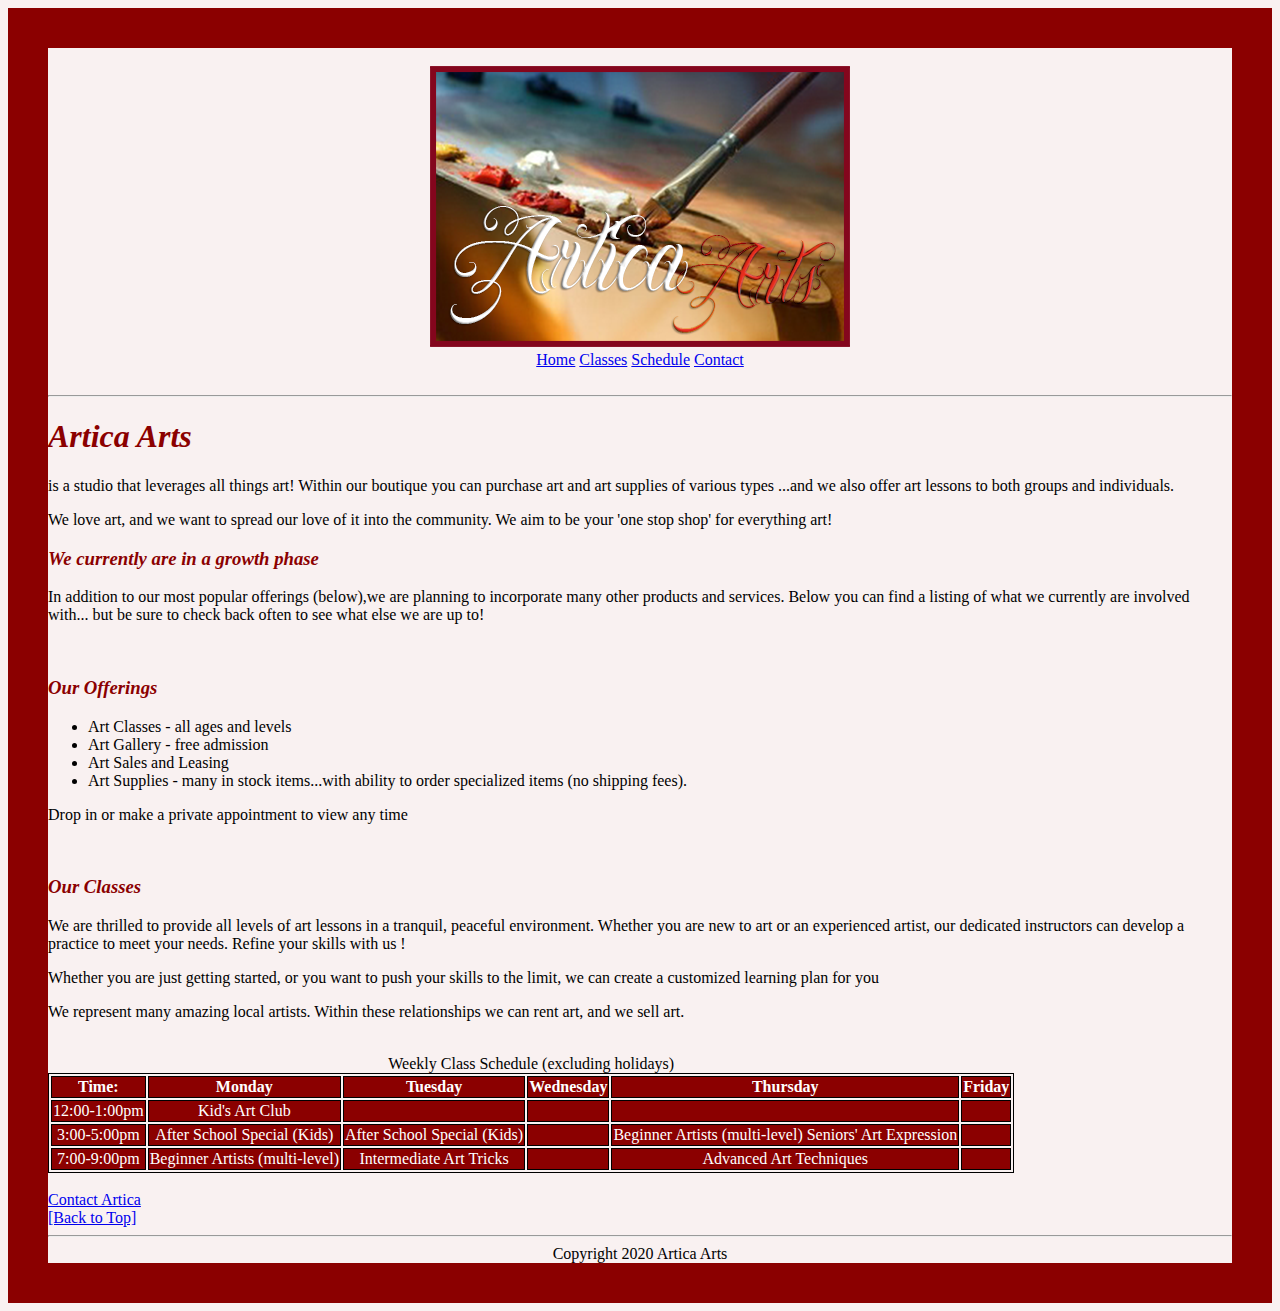
<file: starter/index.html>
<!DOCTYPE html>
<html lang="en">

<head>
    <title >Artica Arts - Home</title>
    <meta charset="utf-8">
    <link href="artica.css" rel="stylesheet">
</head>
<header>
<br>
<img src='images/ArticaArtsLogo2020Med.png' class='fpc'>
<br>
<a href="index.html" class='links'>Home</a>
<a href="#classes"class='links'>Classes</a>
<a href="#schedule" class='links'>Schedule</a>
<a href="contact.html" class='links'> Contact</a>
</header>
<br>

<body id="top">

<hr>
<h1>Artica Arts</h1>
                <p>is a studio that leverages all things art!  Within our boutique
                you can purchase art and art supplies of various types ...and
                we also offer art lessons to both groups and individuals.</p>

              <p>  We love art, and we want to spread our love of it into the community.
                We aim to be your 'one stop shop' for everything art!</p>

						<h3>We currently are in a growth phase</h3>

                <p>In addition to our most popular offerings (below),we are planning
                to incorporate many other products and services. Below you can
                find a listing of what we currently are involved with...
                but be sure to check back often to see what else we are up to!</p>
            <br>
						<h3>Our Offerings</h3>
            <ul>
						<li>Art Classes  - all ages and levels</li>
              <li>  Art Gallery  - free admission</li>
              <li>  Art Sales and Leasing</li>
                  <li>  Art Supplies - many in stock items...with ability to order specialized items (no shipping fees).</li>
                    </ul>
                  <p>  Drop in or make a private appointment to view any time</p>

<br>
            <h3 id='classes'>Our Classes</h3>

              <p>  We are thrilled to provide all levels of art lessons in a tranquil,
                peaceful environment.
                Whether you are new to art or an experienced artist,
                our dedicated instructors can develop a practice
                to meet your needs. Refine your skills with us !</p>


                <p>Whether you are just getting started, or you want to push your
                skills to the limit, we can create a customized learning plan for you</p>




                <p>We represent many amazing local artists.
                Within these relationships we can rent art, and we sell art.</p>





<br>
  <tbody align="center">
    <table>
  <caption id='schedule'>
    Weekly Class Schedule (excluding holidays)
  </caption>

  <tr class= 'time'>
    <th>Time:</th>
    <th>Monday</th>
    <th>Tuesday</th>
    <th>Wednesday</th>
    <th>Thursday</th>
    <th>Friday</th>

  </tr>

  <tr class="830">
    <td>12:00-1:00pm</td>
    <td>Kid's Art Club</td>
<td></td>
<td></td>
<td></td>
<td></td>
  </tr>

  <tr class="930">
    <td>3:00-5:00pm</td>
    <td>After School Special (Kids)</td>
    <td>After School Special (Kids)</td>
<td></td>
    <td>Beginner Artists (multi-level)
    Seniors' Art Expression</td>
<td></td>
  </tr>

  <tr class="1030">
  <td>7:00-9:00pm </td>
    <td>Beginner Artists (multi-level)</td>
    <td>Intermediate Art Tricks</td>
<td></td>
    <td>Advanced Art Techniques</td>
    <td></td>
  </tr>


</table>

  </tbody>





















<br>

</tbody>
    <a href="contact.html" class='links'> Contact Artica</a>
    <br>
    <a href=#top>[Back to Top]</a>
<hr>

<footer>
                    Copyright 2020 Artica Arts

                  </footer>
</body>
</html>
</file>
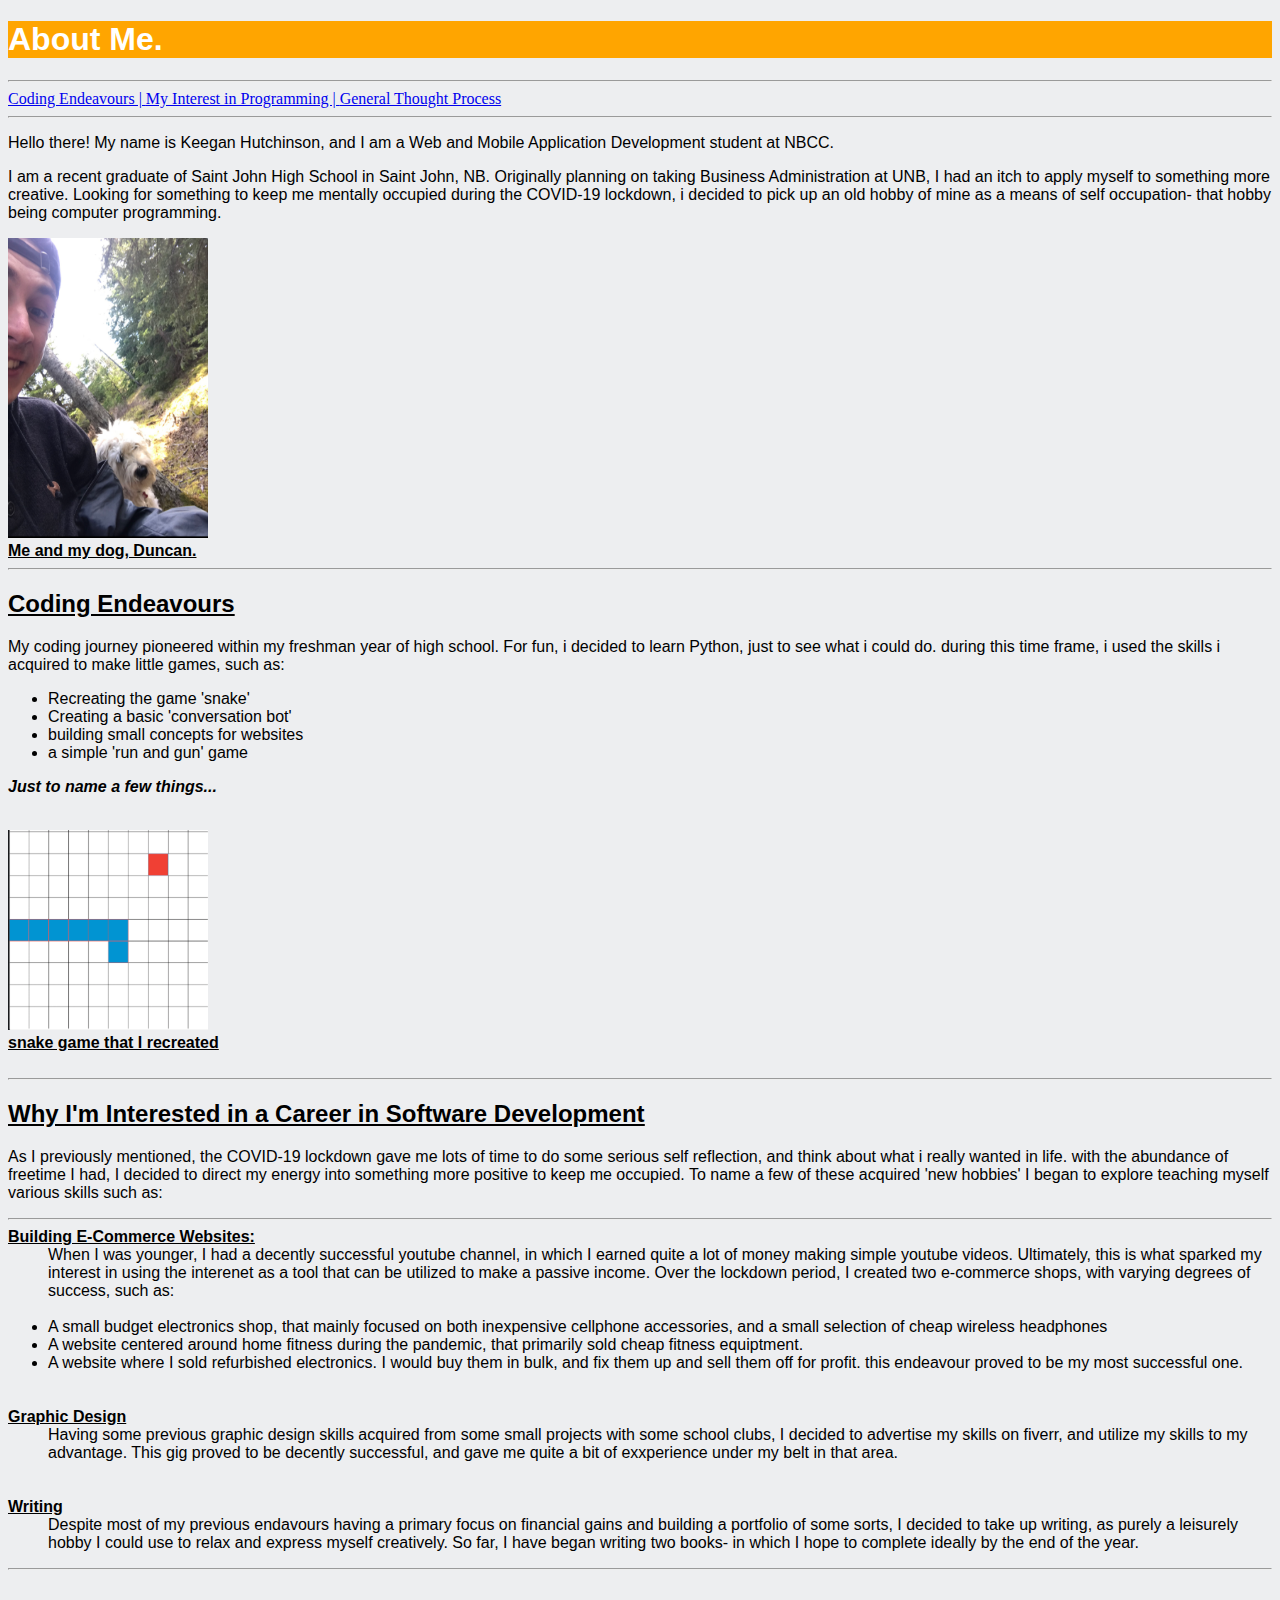
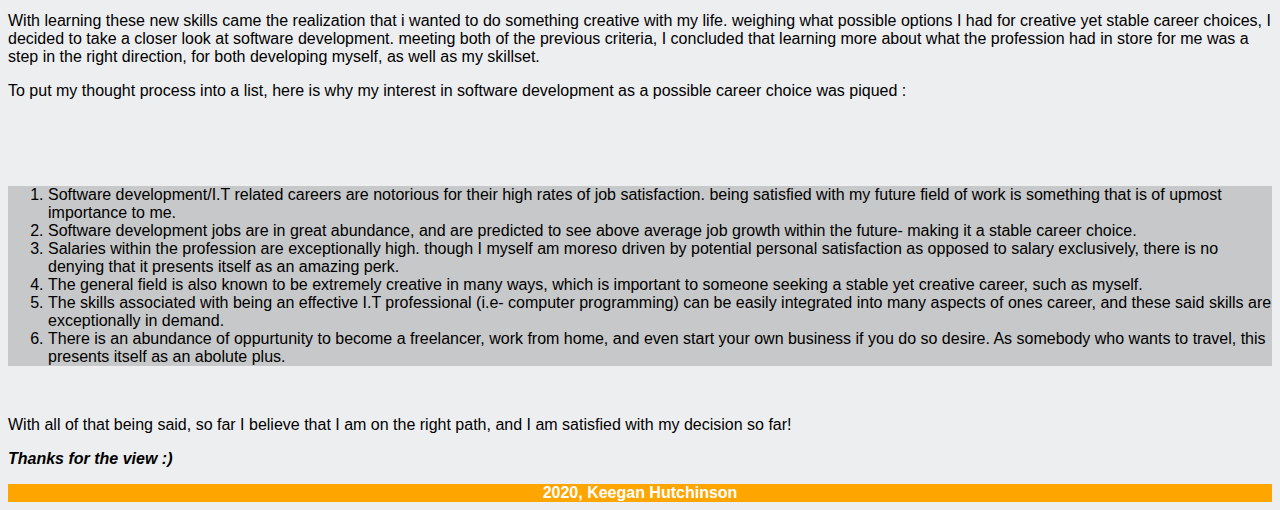
<file: AboutMe/About me.html>
<!DOCTYPE html>
<html lang="en">
<head>
  <title> Keegan Hutchinson </title>
  <meta charset="utf-8">
</head>

<!-- Style -->
<style>

a{
  text-align:center;
}

ol{
  background-color: #c7c8c9;
}

footer{
  text-align: center;
  font-weight: bold;
}

header, footer{
  background-color: orange;
  color:white;

}

p, h1, h2, h2, h4, h5, h6, footer, li, ol, dt, dd, footer, figcaption
{
  font-family: sans-serif;

}
body{
  background-color:#edeef0;
}

h2 {
  text-decoration: underline;
}

</style>
<header>


  <h1>About Me.</h1>
</header>
<body>

    <div>
<hr>
 <a href=#Code>Coding Endeavours | </a>
 <a href=#interest>My Interest in Programming | </a>
 <a href=#thought>General Thought Process </a>
<hr>

<!-- Intro -->
  <p> Hello there! My name is Keegan Hutchinson, and I am a Web and Mobile
    Application Development student at NBCC. </p>
    <p> I am a recent graduate of Saint John High School in Saint John, NB.
      Originally planning on taking Business Administration at UNB, I had an itch
      to apply myself to something more creative.
   Looking for something to keep me mentally occupied during the COVID-19 lockdown, i decided to pick up an
    old hobby of mine as a means of self occupation- that hobby being computer programming. </p>
    <img src="IMG_6710.jpg" alt="Me and my dog, Duncan" height="300px" width="200px" float="top">
    <figcaption><b><u>Me and my dog, Duncan.</b></u></figcaption>

<!-- Second Paragraph -->
<hr>
    <h2 id="Code">Coding Endeavours</h2>
    <p>My coding journey pioneered within my freshman year of high school. For fun, i decided to learn
      Python, just to see what i could do. during this time frame, i used the skills i acquired to make little games,
      such as:</p>
<ul>
      <li>Recreating the game 'snake'</li>
      <li>Creating a basic 'conversation bot'</li>
      <li>building small concepts for websites</li>
      <li>a simple 'run and gun' game</li>
</ul>
      <p><i><b>Just to name a few things...</b></i></p>
<br>
      <img src="snake.png" alt="snake game I created" height="200px" width="200px">
      <figcaption><u><b>snake game that I recreated</b></u></figcaption>
<br>
<!-- Career -->
<hr>
<u><h2 id="interest">Why I'm Interested in a Career in Software Development</h2></u>
<p>As I previously mentioned, the COVID-19 lockdown gave me lots of time to do some
serious self reflection, and think about what i really wanted in life. with the abundance of freetime I had,
I decided to direct my energy into something more positive to keep me occupied. To name a few of these acquired 'new hobbies' I began to explore
teaching myself various skills such as: </p>

<dl>

  <hr>
    <dt><b><u>Building E-Commerce Websites: </u></b></dt>
    <dd>When I was younger, I had a decently successful youtube channel, in which I earned quite a lot of money
      making simple youtube videos. Ultimately, this is what sparked my interest in using the interenet as a tool
      that can be utilized to make a passive income. Over the lockdown period, I created two e-commerce shops, with varying
      degrees of success, such as:<br>
<br>

        <li>A small budget electronics shop, that mainly focused on both inexpensive cellphone accessories,
      and a small selection of cheap wireless headphones</li>
        <li>A website centered around home fitness during the pandemic, that primarily sold cheap fitness equiptment.</li>
        <li>A website where I sold refurbished electronics. I would buy them in bulk, and fix them up and sell them off for profit.
      this endeavour proved to be my most successful one.</li>
      </dd>

<br>
<br>
    <dt><b><u>Graphic Design</u></b></dt>
    <dd>Having some previous graphic design skills acquired from some small projects with some school clubs, I decided
      to advertise my skills on fiverr, and utilize my skills to my advantage. This gig proved to be decently successful, and gave
    me quite a bit of exxperience under my belt in that area.</dd>

<br>
<br>
    <dt><b><u>Writing</u></b></dt>
    <dd>Despite most of my previous endavours having a primary focus on financial gains and building a portfolio of some sorts, I decided to
      take up writing, as purely a leisurely hobby I could use to relax and express myself creatively. So far, I have began writing two books- in which I hope to complete
    ideally by the end of the year.</dd>
</dl>
  <hr>

    <br>
<p>With learning these new skills came the realization that i wanted to do something creative with my life.
weighing what possible options I had for creative yet stable career choices, I decided to take a closer look at software development. meeting both
of the previous criteria, I concluded that learning more about what the profession had in store for me was a step in the right direction, for both developing myself, as well
as my skillset.  </p>

<p id="thought">To put my thought process into a list, here is why my interest in software development as a possible career choice was piqued : </p>

<br>
<br>
<br>
<ol>

  <li>Software development/I.T related careers are notorious for their high rates of job satisfaction. being satisfied with my future field of work is something that is of upmost importance to me. </li>
  <li>Software development jobs are in great abundance, and are predicted to see above average job growth within the future- making it a stable career choice.</li>
  <li>Salaries within the profession are exceptionally high. though I myself am moreso driven by potential personal satisfaction as opposed to salary exclusively, there is no denying that it presents itself as an amazing perk. </li>
  <li>The general field is also known to be extremely creative in many ways, which is important to someone seeking a stable yet creative career, such as myself.</li>
  <li>The skills associated with being an effective I.T professional (i.e- computer programming) can be easily integrated into many aspects of ones career, and these said skills are exceptionally in demand.</li>
  <li>There is an abundance of oppurtunity to become a freelancer, work from home, and even start your own business if you do so desire. As somebody who wants to travel, this presents itself as an abolute plus.</li>

</ol>
<br>


<p>With all of that being said, so far I believe that I am on the right path, and I am satisfied with my decision so far!</p>
  <p><i><b>Thanks for the view :)</b></i></p>
  </body>

  <footer>2020, Keegan Hutchinson</footer>
</html>
</file>
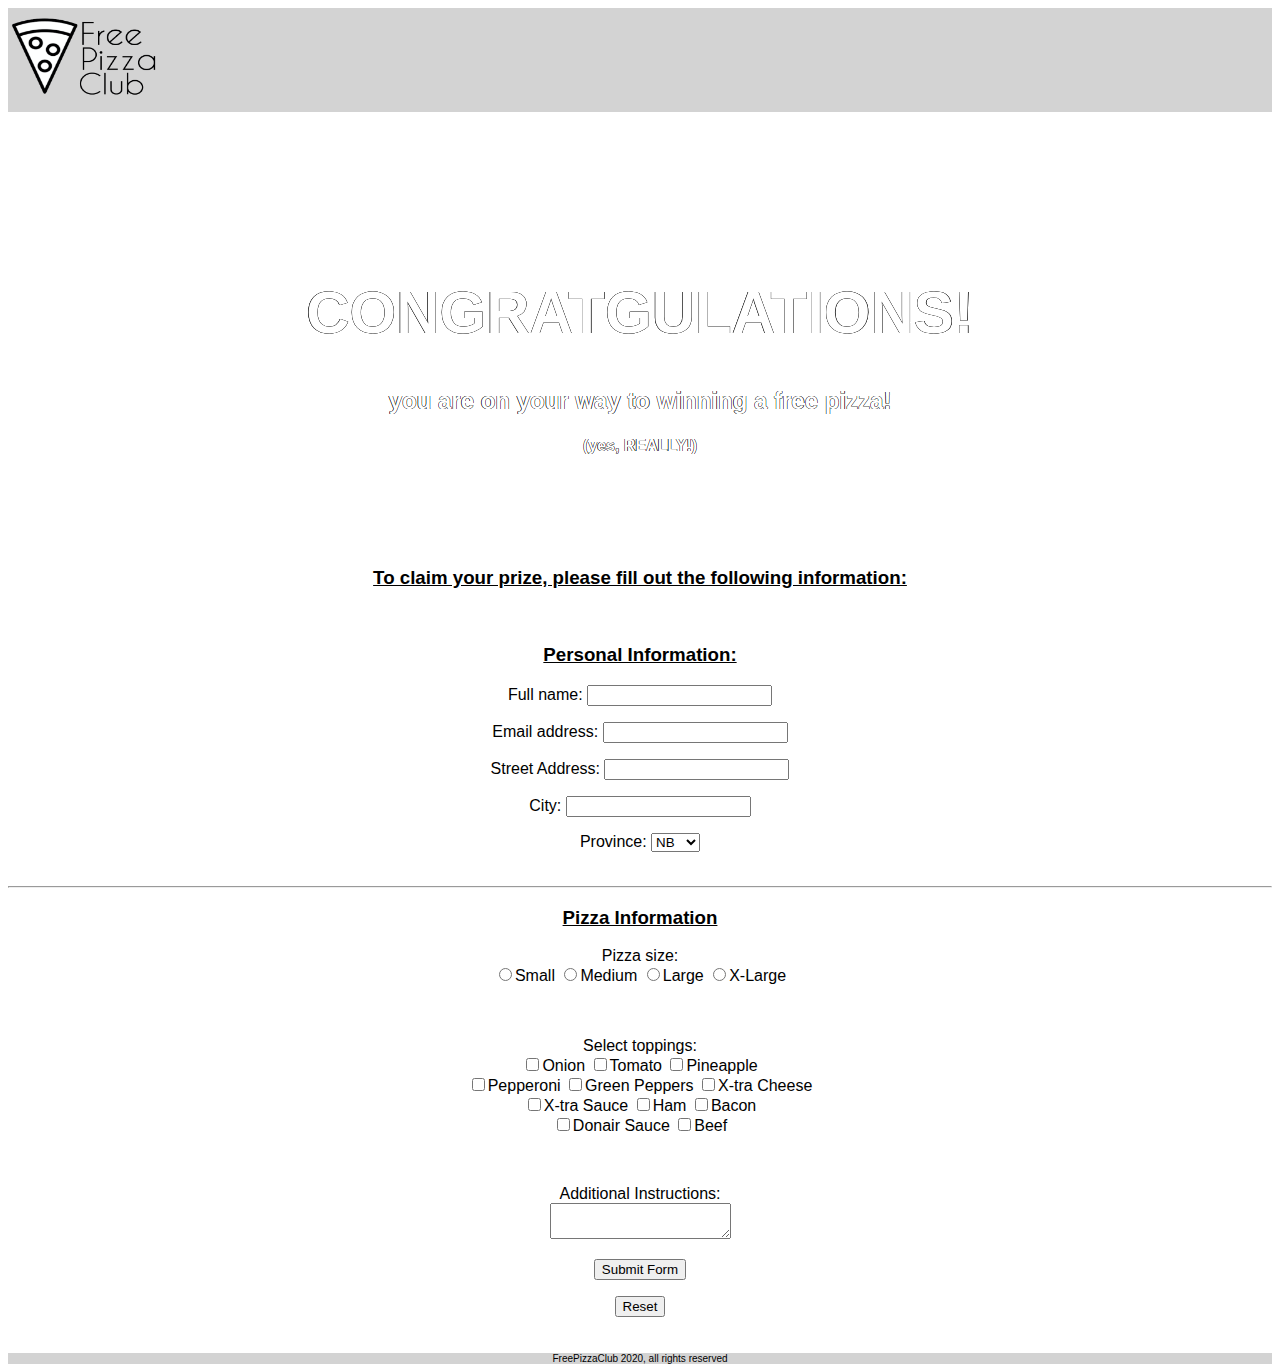
<file: Contact Form/CF.html>
<!DOCTYPE html>
<html>
<title> FreePizzaClub</title>
<meta charset = "utf-8">
<link href="CF.css" rel="stylesheet">

<header>
  <img src='free pizza.png' height='100px' width='200' class='fpc'>
</header>
<article>
  <br><br><br><br><br><br><br>
  <h1>CONGRATGULATIONS!</h1>
  <h2> you are on your way to winning a free pizza!</h2>

  <h4>(yes, REALLY!)</h4>
  <br><br><br><br>
</article>


<body id ='body1'>

<h3>To claim your prize, please fill out the following information:</h3>
<br>

<h3>Personal Information:</h3>
  <form method="post" action="mailto:hi@me.ca?subject=Contact_Form" enctype="text/plain">
    <p>
      <label>Full name:
        <input type='text' name='name' required>
      </label>
    </p>


    <p>
      <label>Email address:
        <input type='email' name='email' required>
      </label>
    </p>


    <p>
      <label>Street Address:
        <input type="text" name='address' maxlength="500" required>
      </label>
</p>
<p>
      <label>City:
        <input type="text" name='address' maxlength="500" required>
      </label>
    </p>

    <p>
      <label for="Province">Province:</label>

<select name="province" id="province">
  <option value="NB">NB</option>
  <option value="NL">NL</option>
  <option value="NS">NS</option>
  <option value="PE">PE</option>
  <option value="QC">QC</option>
  <option value="ON">ON</option>
  <option value="MB">MB</option>
  <option value="SK">SK</option>
  <option value="Alta.">Alta.</option>
  <option value="BC">BC</option>

</select>



<br>
<br>
<hr>


<p>
<h3>Pizza Information</h3>
<b>Pizza size:</b><br>
<input type='radio' name='size' id='sizesmall' value='small'>Small
<input type='radio' name='size' id='sizemedium' value='medium'>Medium
<input type='radio' name='size' id='sizelarge' value='large'>Large
<input type='radio' name='size' id='sizexl' value='xl'>X-Large
    </p>

    <p>
      <br>
      <br>
      <b>Select toppings:</b> <br>
      <input type='checkbox' name='onion' id='onion' value='yes'>Onion
      <input type='checkbox' name='tomato' id='tomato' value='yes'>Tomato
      <input type='checkbox' name='Pineapple' id='Pineapple' value='yes'>Pineapple<br>
      <input type='checkbox' name='Pepperoni' id='Pepperoni' value='yes'>Pepperoni
      <input type='checkbox' name='Green Peppers' id='Green Peppers' value='yes'>Green Peppers
      <input type='checkbox' name='X-tra Cheese' id='X-tra Cheese' value='yes'>X-tra Cheese<br>
      <input type='checkbox' name='X-tra Sauce' id='X-tra Sauce' value='yes'>X-tra Sauce
      <input type='checkbox' name='Ham' id='Ham' value='yes'>Ham
      <input type='checkbox' name='Bacon' id='Bacon' value='yes'>Bacon<br>
      <input type='checkbox' name='Donair Sauce' id='Donair Sauce' value='yes'>Donair Sauce
      <input type='checkbox' name='Beef' id='Beef' value='yes'>Beef

    </p>
    <br>

    <p>
      <label><b>Additional Instructions:</b>
        <br>
        <textarea  name='instructions' maxlength="500" colspan='200' ></textarea>
      </label>






</p>
    <p><a href="CF2.html"><button>Submit Form</button></a></p>
    <input type='reset'>

  </form>
<br>
<br>
</body>
<footer>
  FreePizzaClub 2020, all rights reserved
</footer>

</html>
</file>
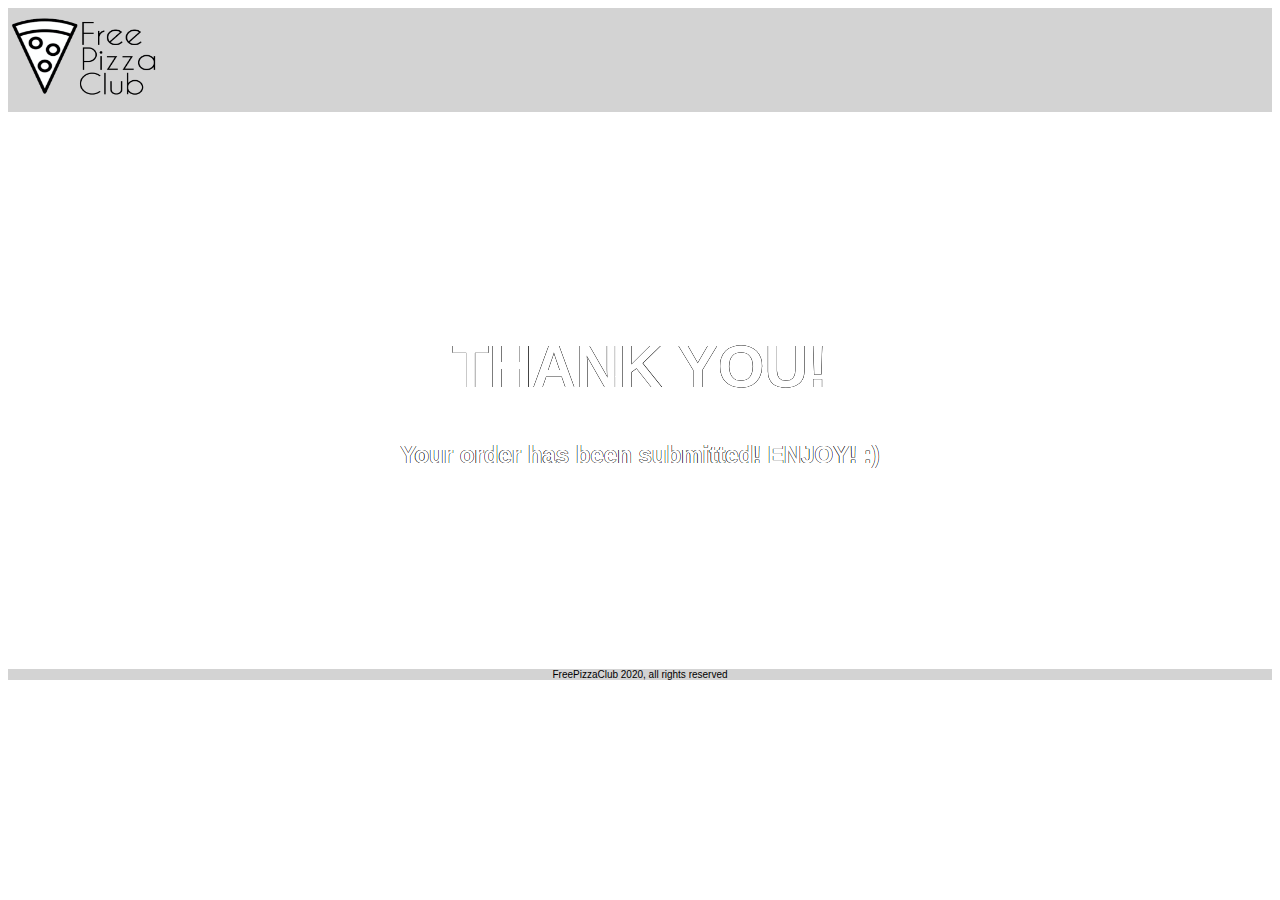
<file: Contact Form/CF2.html>
<!DOCTYPE html>
<html>
<title> FreePizzaClub</title>
<meta charset = "utf-8">
<link href="CF.css" rel="stylesheet">
<article>
<header>
  <img src='free pizza.png' height='100px' width='200' class='fpc'>
</header>
<body>

  <br>
  <br>
  <br>
  <br>
  <br>
  <br>
  <br>
  <br>
  <br>
  <br>
  <h1>THANK YOU!</h1>
  <h2>Your order has been submitted! ENJOY! :)</h2>
<br>
<br>
<br>
<br>
<br>
<br>
<br>
<br>
<br>
<br>
<body id ='body1'>


</body>
<footer>
  FreePizzaClub 2020, all rights reserved
</footer>
<article>
</html>
</file>
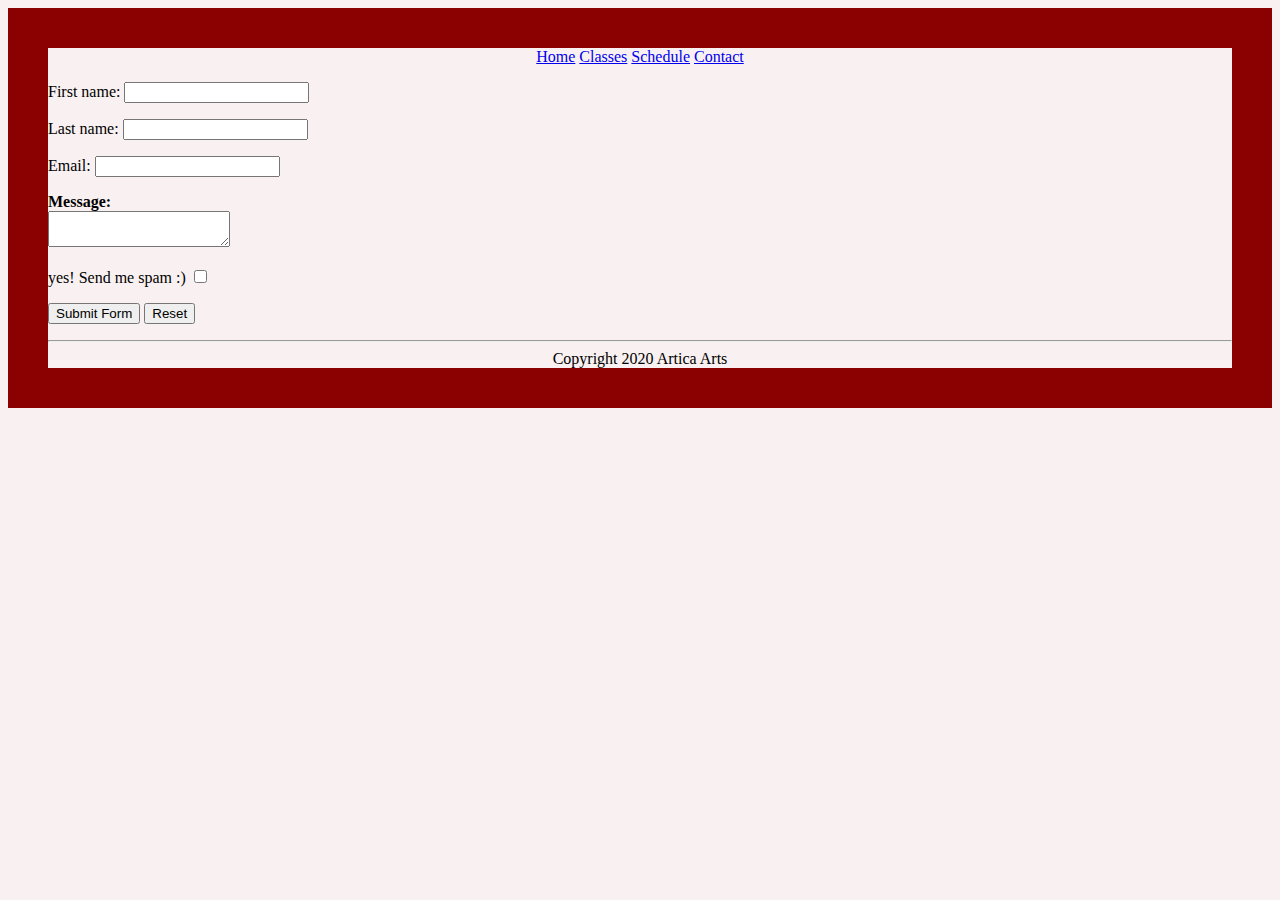
<file: starter/Contact.html>
<!DOCTYPE html>
<html lang="en">
<link href="artica.css" rel="stylesheet">
<head>

    <title>Artica Arts - Contact Form</title>
    <meta charset="utf-8">
    <link rel="stylesheet" href="artica.css">
</head>
<header>
<a href="index.html" class='links'>Home</a>
<a href="index.html#classes"class='links'>Classes</a>
<a href="index.html#schedule" class='links'>Schedule</a>
<a href="contact.html" class='links'> Contact</a>
</header>


<p>
  <label>First name:
    <input type='text' name='name' required>
  </label>
</p>


<p>
  <label>Last name:
    <input type='text' name='name' required>
  </label>
</p>



<p>
  <label>Email:
    <input type='email' name='email' required>
  </label>

  <form method="post" action="mailto:hi@me.ca?subject=Contact_Form" enctype="text/plain">
</p>



<p>
  <label><b>Message:</b>
    <br>
    <textarea  name='instructions' maxlength="500" colspan='200' ></textarea>
  </label>

  <p>
    <label>yes! Send me spam :)
      <input type='checkbox' name='checkbox'>
    </label>
  </p>

  <button>Submit Form</button></a>
  <input type='reset'>







</p>
<body>




</body>
<hr>
	<footer>
		Copyright 2020 Artica Arts<footer>


</html>
</file>
<file: starter/artica.css>
/*
    color scheme:
		dark red #84061d
        pale red #F9F1F1
				- you should know codes for black and white
*/

  table, th, td, tbody {
  border: 1px solid black;
  text-align: center;
  align:center;
}

img {
  image-orientation: center;
}

body {
border: 40px solid darkred;
background-color: #F9F1F1;
}

a{
  text-align: center;
  align-items: center;
  align-self: center;
  align-content: center;

}

h1, h2, h3{
  color: darkred;
  font-family: Lucida Sans;
  font-style:italic;
}

tbody{
  align: center;
  background-color: darkred;
  color:white;
  text-align: center;
  text-align: center;
  align-items: center;
  align-self: center;
  align-content: center;
}

p{
  font-family: Tahoma;
}

.links, header{
  align-items: center;
  text-align: center;
  align-items: center;
  align-self: center;
  align-content: center;
}

footer{
  text-align: center;
}

hr{
  color: darkred;
}
</file>
<file: Contact Form/CF.css>
header {
  background-color:lightgrey;
  text-align:left;
}

body {

 font-family: Arial, Helvetica, sans-serif;
  text-align: center;
  font-weight:100;
}

footer {
  background-color:lightgrey;
  text-align:center;
  font-size:10px;
}

article{
  background-image:url("https://www.alfaforni.com/wp-content/uploads/2019/07/alfa-forni-wood-fired-cooking.jpg");

}


h2, h4 {
  color: white;

  text-shadow:

	-0.3px -0.3px 0 #000,
	0.3px -0.3px 0 #000,
	-0.3px 0.3px 0 #000,
	0.3px 0.3px 0 #000;

}

h1{
  color: white;
  font-size: 60px;

  text-shadow:

	-0.3px -0.3px 0 #000,
	0.3px -0.3px 0 #000,
	-0.3px 0.3px 0 #000,
	0.3px 0.3px 0 #000;
}
h3 {
  font-style: bold;
  text-decoration: underline;
}

#body1, h3, label, input, option, p, {
 background-color: white;
}
</file>
